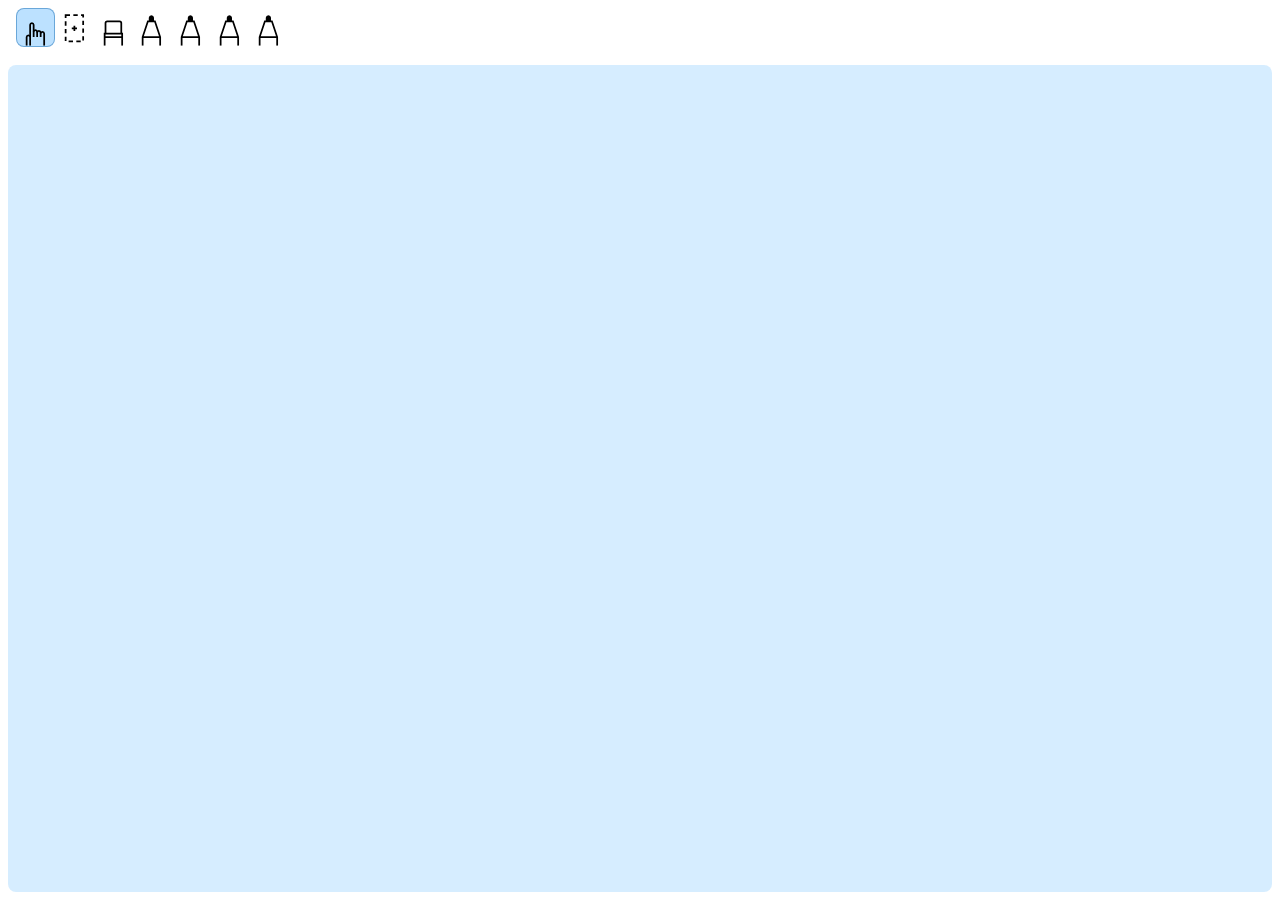
<file: docs/index.html>
<!DOCTYPE html>
<html lang="en">
<head>
	<meta charset="utf-8">
	<meta name="viewport" content="width=device-width">
	
	<!--
	 Jimmy Cerra
	 12 Oct. 2021
	 MIT License

	-->
	
	<title>Shrimp Notes</title>
	
	<link rel="manifest" href="app.webmanifest">
	<link rel="stylesheet" href="stylesheets/toolbar.css">
	<link rel="stylesheet" href="stylesheets/main.css">
	
	<script defer src="scripts/svg.js"></script>
	<script defer src="scripts/svg.panzoom.js"></script>
	<script defer src="scripts/drawing.js"></script>
	<script defer src="scripts/main.js"></script>
</head>
<svg class="defs">
	<defs>
		<symbol id="pencil" viewBox="0 -10 100 210">
			<path class="tip" d="m 30 60 l 20 -60 l 20 60" />
			<path 
				d="m 0 200 v -50 l 30 -90 h 40 l 30 90 v 50 m 0 -50 h -100" />
		</symbol>
		<symbol id="pen" viewBox="0 -10 100 210">
			<path class="tip" d="m 40 60 v -20 c 1 -13 19 -13 20 0 v 20" />
			<path
				d="m 0 200 v -50 l 30 -90 h 40 l 30 90 v 50 m 0 -50 h -100" />
		</symbol>
		<symbol id="eraser" viewBox="0 -10 100 210">
			<path d="m 5 130 v -60 q 0 -10 10 -10 h 70 q 10 0 10 10 v 60" />
			<path d="m 0 200 v -70 h 100 v 70 m 0 -50 h -100" />
		</symbol>
		<symbol id="selectBox" viewBox="0 -10 100 210">
			<rect x="0" y="25" width="100" height="150" 
				stroke-dasharray="25 19" />
			<path class="cardinal" d="m 35 100 h 30 m -15 -15 v 30" />
		</symbol>
		<symbol id="hand" viewBox="0 -10 100 210">
			<path d="m 0 200 v -50 c 1 -13 19 -13 20 0" />
			<path d="m 20 200 v -120 c 1 -13 19 -13 20 0 v 70" />
			<path d="m 40 120 c 1 -13 19 -13 20 0 v 30" />
			<path d="m 60 125 c 1 -13 19 -13 20 0 v 25" />
			<path d="m 80 130 c 1 -13 19 -13 20 0 v 70" />
		</symbol>
		<symbol id="more" viewBox="0 0 100 100">
			<circle class="ellipse" cx="2.5" cy="50" r="5" />
			<circle class="ellipse" cx="50" cy="50" r="5" />
			<circle class="ellipse" cx="97.5" cy="50" r="5" />
		</symbol>
	</defs>
</svg>
<header class="toolbar">
	<ul>
		<li>
			<input id="panZoom" name="tool" type="radio" value="panZoom" checked>
			<label for="panZoom"><svg class="icon"><use href="#hand" /></svg></label>
		<li>
			<input id="editShape" name="tool" type="radio" value="editShape">
			<label for="editShape"><svg class="icon"><use href="#selectBox" /></svg></label>
		<li>
			<label><input name="tool" type="radio" value="removeShape"><svg class="icon"><use href="#eraser" /></svg></label>
		<li>			
			<input id="pen1" name="tool" type="radio" value="addPath" data-tool="pen1">
			<details>
				<summary><svg class="more icon"><use href="#more" /></svg></summary>
				<ul>
					<li><label>Tool size: <input name="strokeWidth" data-tool="pen1" type="range" min="0" max="5" value="1"></label>
					<li><label>Tool color: <input name="strokeColor" data-tool="pen1" type="color" value="#000000"></label>
				</ul>
			</details>
			<label for="pen1"><svg class="icon"><use href="#pen" /></svg></label>
		<li>
			<input id="pen2" name="tool" type="radio" value="addPath" data-tool="pen2">
			<details>
				<summary><svg class="more icon"><use href="#more" /></svg></summary>
				<ul>
					<li><label>Tool size: <input name="strokeWidth" data-tool="pen2" type="range" min="0" max="5" value="1"></label>
					<li><label>Tool color: <input name="strokeColor" data-tool="pen2" type="color" value="#000000"></label>
				</ul>
			</details>
			<label for="pen2"><svg class="icon"><use href="#pen" /></svg></label>
		<li>
			<input id="pen3" name="tool" type="radio" value="addPath" data-tool="pen3">
			<details>
				<summary><svg class="more icon"><use href="#more" /></svg></summary>
				<ul>
					<li><label>Tool size: <input name="strokeWidth" data-tool="pen3" type="range" min="0" max="5" value="1"></label>
					<li><label>Tool color: <input name="strokeColor" data-tool="pen3" type="color" value="#000000"></label>
				</ul>
			</details>
			<label for="pen3"><svg class="icon"><use href="#pen" /></svg></label>
		<li>
			<input id="pen4" name="tool" type="radio" value="addPath" data-tool="pen4">
			<details>
				<summary><svg class="more icon"><use href="#more" /></svg></summary>
				<ul>
					<li><label>Tool size: <input name="strokeWidth" data-tool="pen4" type="range" min="0" max="5" value="1"></label>
					<li><label>Tool color: <input name="strokeColor" data-tool="pen4" type="color" value="#000000"></label>
				</ul>
			</details>
			<label for="pen4"><svg class="icon"><use href="#pen" /></svg></label>
	</ul>
</header>
<main>
	<!-- 8.5" x 11" with 1" margins @ 96 dpi = 0 0 624 864 -->
	<!-- 8.5" x 11" with .4" margins @ 96 dpi = 0 0 739.2 979.2 -->
	<svg preserveAspectRatio="xMinYMin meet"></svg>
</main>
</file>
<file: docs/stylesheets/toolbar.css>
/*
 * Jimmy Cerra
 * 15 Oct. 2021
 * MIT License
 * 
 * Copyright 2021 James Francis Cerra
 * 
 * Permission is hereby granted, free of charge, to any person obtaining a copy
 * of this software and associated documentation files (the "Software"), to
 * deal in the Software without restriction, including without limitation the
 * rights to use, copy, modify, merge, publish, distribute, sublicense, and/or
 * sell copies of the Software, and to permit persons to whom the Software is
 * furnished to do so, subject to the following conditions:
 * 
 * The above copyright notice and this permission notice shall be included in
 * all copies or substantial portions of the Software.
 * 
 * THE SOFTWARE IS PROVIDED "AS IS", WITHOUT WARRANTY OF ANY KIND, EXPRESS OR
 * IMPLIED, INCLUDING BUT NOT LIMITED TO THE WARRANTIES OF MERCHANTABILITY,
 * FITNESS FOR A PARTICULAR PURPOSE AND NONINFRINGEMENT. IN NO EVENT SHALL THE
 * AUTHORS OR COPYRIGHT HOLDERS BE LIABLE FOR ANY CLAIM, DAMAGES OR OTHER
 * LIABILITY, WHETHER IN AN ACTION OF CONTRACT, TORT OR OTHERWISE, ARISING
 * FROM, OUT OF OR IN CONNECTION WITH THE SOFTWARE OR THE USE OR OTHER DEALINGS
 * IN THE SOFTWARE.
 */

/* For SVG */
.defs {
	display: none;
}

/* For SVG */
.ellipse,
.tip {
	fill: currentColor;
}

/* For SVG toolbar icons */
.icon {
	background-color: var(--inactive-color);
	border: solid var(--inactive-border-color);
	border-radius: var(--icon-curves);
	border-width: var(--icon-borders);
	fill: none;
	height: var(--icon);
	stroke: currentColor;
	stroke-width: 10px; /* Internal to SVG used. */
	vertical-align: bottom;
	width: var(--icon);
}

.icon:hover {
	background-color: var(--hover-color);
	border-color: var(--hover-border-color);
}

/* for input in label or before it.*/
:checked ~ .icon,
:checked ~ label > .icon {
	background-color: var(--active-color);
	border-color: var(--active-border-color);
}

/* Smaller SVG icon */
.icon.more {
	border-radius: var(--more-curves);
	border-width: var(--more-borders);
	height: var(--more);
}

/* TODO: problems with touch. */
.icon.more:hover {
	background-color: var(--inactive-color);
	border-color: var(--inactive-border-color);
}

/* Toolbar goes in here. */
.toolbar {
	/* For showing prop popup beneath toolbar (over content) */
	position: relative;
}

/* For additional toolbar properties */
.toolbar details {
	visibility: hidden;
}

/* only show for props that are checked */
.toolbar :checked ~ details {
	visibility: visible;
}

/* for opened property detail */
.toolbar :checked ~ details[open] ~ label > .icon {
	border-radius: var(--icon-open-curves);
	border-width: var(--icon-open-borders);
}

/* Make height of more icon & hide triangle. */
.toolbar details > summary {
	line-height: var(--more);
	list-style: none; /* Don't show arrow. */
}

/* For browsers that don't support list-style (iOS Safari, android chrome) */
.toolbar details > summary::marker,
.toolbar details > summary::-webkit-details-marker {
    display: none;
}

.toolbar details[open] .icon {
	background-color: var(--active-color);
	border-color: var(--active-border-color);
}

.toolbar details[open] > ul {
	background-color: var(--alert-color);
	border: var(--border) solid var(--alert-border-color);
	border-radius: var(--alert-curves);
	padding-top: 1rem;
	padding-bottom: 1rem;
	
	/* 
	TODO: If want centered, for reference. 
	From https://www.w3.org/Style/Examples/007/center.en.html 
	left: 50%;
	margin: 0 -50% 0 0;
	position: absolute;
	transform: translate(-50%, 0); */
	
	/* Relative to .toolbar */
	position: absolute;
	left: 0;
	right: 0;
}

/* Tools to write on drawing pad */
.toolbar > ul,
ul.toolbar {
	align-items: start; /* so if props missing then still aligned */
	display: flex;
	margin: 0;
	overflow-x: auto;
	padding: 0 var(--curve) 0 var(--curve);
	scrollbar-width: none;
}

/* Fix until some browsers support scrollbar-width */
.toolbar > ul::-webkit-scrollbar,
ul.toolbar::-webkit-scrollbar {
	display: none;
}

/* Display toolbar items parts in a line too. */
.toolbar > ul > li,
ul.toolbar > li {
	display: flex;
	flex-direction: column-reverse; /* for space for details icon underneath */
	list-style: none;
	margin: 0;
	padding: 0;
}

/* For toolbar, use label and css to show instead */
input[name='tool'] {
	display: none;
}

/* For toolbar. */
label,
summary {
	cursor: pointer;
}
</file>
<file: docs/stylesheets/main.css>
/*
 * Jimmy Cerra
 * 15 Oct. 2021
 * MIT License
 * 
 * Copyright 2021 James Francis Cerra
 * 
 * Permission is hereby granted, free of charge, to any person obtaining a copy
 * of this software and associated documentation files (the "Software"), to
 * deal in the Software without restriction, including without limitation the
 * rights to use, copy, modify, merge, publish, distribute, sublicense, and/or
 * sell copies of the Software, and to permit persons to whom the Software is
 * furnished to do so, subject to the following conditions:
 * 
 * The above copyright notice and this permission notice shall be included in
 * all copies or substantial portions of the Software.
 * 
 * THE SOFTWARE IS PROVIDED "AS IS", WITHOUT WARRANTY OF ANY KIND, EXPRESS OR
 * IMPLIED, INCLUDING BUT NOT LIMITED TO THE WARRANTIES OF MERCHANTABILITY,
 * FITNESS FOR A PARTICULAR PURPOSE AND NONINFRINGEMENT. IN NO EVENT SHALL THE
 * AUTHORS OR COPYRIGHT HOLDERS BE LIABLE FOR ANY CLAIM, DAMAGES OR OTHER
 * LIABILITY, WHETHER IN AN ACTION OF CONTRACT, TORT OR OTHERWISE, ARISING
 * FROM, OUT OF OR IN CONNECTION WITH THE SOFTWARE OR THE USE OR OTHER DEALINGS
 * IN THE SOFTWARE.
 */

:root {
	/* Colors */
	/* active icon, alert overlay, hover over icon, inactive icon */
	--active-border-color: hsl(207deg 75% 40% / 50%);
	--active-color: hsl(207deg 100% 60% / 33%);
	--alert-border-color: transparent;
	--alert-color: var(--active-color); /* also try 33deg */
	--hover-border-color: hsl(207deg 75% 40% / 20%);
	--hover-color: hsl(207deg 100% 60% / 20%);
	--inactive-color: transparent;
	--inactive-border-color: transparent;

	/* Sizes */
	--border: 1px;
	--curve: .5rem;
	--icon: 2.3em; /* Apple toolbar guideline: 24 to 28 pt */
	
	/* Derived sizes */
	--alert-curves: var(--curve) var(--curve) 0 0;
	--icon-borders: var(--border);
	--icon-curves: var(--curve);
	--icon-open-borders: var(--border);
	--icon-open-curves: var(--curve) var(--curve) 0 0;
	--more: calc(var(--icon) / 2);
	--more-borders: 0 var(--border);
	--more-curves: 0;

	color-scheme: dark light;
	touch-action: none;
}

/* For main layout, both are flex to account for margins. */
body,
html,
main {
	display: flex;
	flex-direction: column;
	height: 100%;
}

/* Drawing pad goes in here. */
main {
	flex: 1;
}

/* The actual svg element being drawn to. */
main > svg {
	background: var(--hover-color) !important;
    border-radius: var(--curve);
	flex: 1; /* Fix for ios Safari not stretching svg element size. */
	height: 100%;
	width: 100%;
}
</file>
